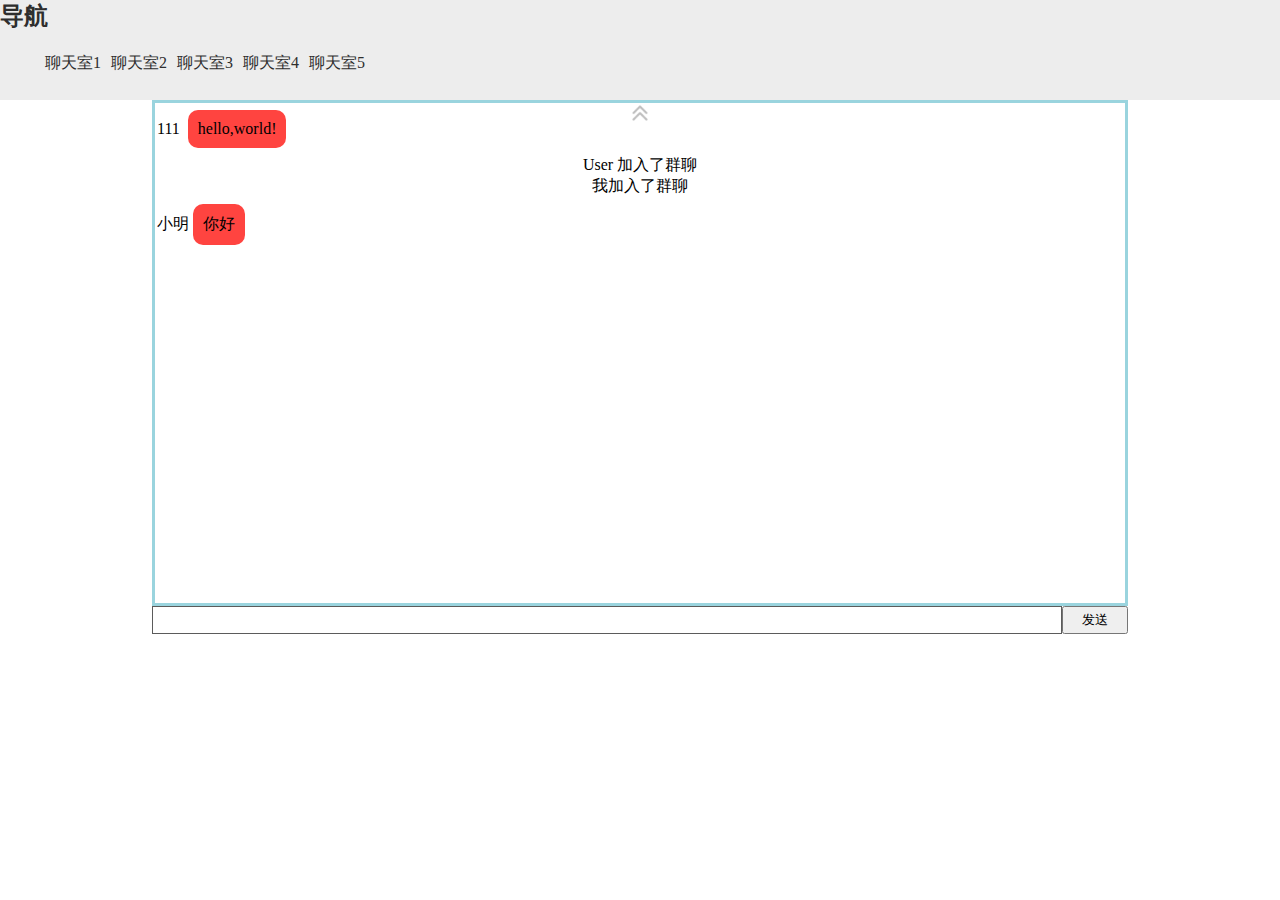
<file: index.html>
<!DOCTYPE html>
<html lang="UTF-8">
<head>
	<meta charset="UTF-8">
	<title>Document</title>
	<link rel="stylesheet" type="text/css" href="css/talk.css">
</head>
<body>
	<header>
		<h2>导航</h2>
		<ul>
			<li>聊天室1</li>
			<li>聊天室2</li>
			<li>聊天室3</li>
			<li>聊天室4</li>
			<li>聊天室5</li>
		</ul>
	</header>
		<div class="talk_window">
			<i class="more"></i>
			<div class="blank">
				<div class="other_talk">
					<i class="head_0">111</i>
					<div class="matter">
						hello,world!
					</div>
				</div>
				<div class="user_add">
					User 加入了群聊
				</div>
<!-- 				<div class="self_talk">
	<div class="matter">
		hello,world!
	</div>
	<i class="head_0">111</i>
	<div style="clear: all;"></div>
</div> -->
			</div>
		</div>
	<footer>
		<div class="footer_bg">
		<input type="text" id="talk_input">
	<!-- 	<div class="emotion">emotion</div> -->
		<button class="send_button">发送</button>
		<div style="clear: both;"></div>
		</div>
	</footer>
</body>
<script type="text/javascript" src="js/jquery-3.3.1.min.js"></script>
<script type="text/javascript" src="js/talk.js"></script>
</html>
</file>
<file: css/talk.css>
/**样式清除**/
body,html{
	width: 100%;
	height: 100%;
}
body,html,div,button,input,footer,header,h2{
	margin: 0;
	padding: 0px;
}
header{
	height: 100px;
	width: 100%;
	background-color: #EDEDED; 
	color: #2E2E2E;
	font-size: 16px;
}
ul{
	display: flex;
	align-items:center;
	flex-direction: row;
}
ul li{
	display: block;
	padding: 5px;
	list-style: none;
}
.talk_window{
	position: relative;
	margin:0 auto;
	height: 500px;
	width: 970px;
	overflow: hidden;
	border: 3px solid #9AD4DE;
}
.blank{
	position: relative;
	overflow:hidden;
	width: 100%;
	height: 600px;
	background-color:#FFFFFF; 
	transition: top 2s;
	-moz-transition: top 2s;	/* Firefox 4 */
	-webkit-transition: top 2s;	/* Safari 和 Chrome */
	-o-transition: top 2s;	/* Opera */
}
.other_talk{
	display: block;
	margin: 5px 0px;
}
.other_talk i{
	margin: 2px;
	font-style:normal;
}
.other_talk .matter{
	display: inline-block;
	padding: 10px;
	background-color: #FF4440 ;
	border-radius: 10px;
	max-width: 800px;
	margin: 2px;
}
.more{
	position: absolute;
	left: 475px;
	top: 0px;
	height: 20px;
	width: 20px;
	transform: rotate(90deg);
	background-size: 20px 20px;
	background-image: url("../images/more.png"); 
	z-index:10;
}
.more:hover{
	height: 30px;
	width: 30px;
	background-size: 30px 30px;
	left: 470px;
}
/* .self_talk{
	margin: 5px 0;
	float: right;
}
.self_talk i{
}
.self_talk .matter{
	display: inline-block;
	padding: 10px;
	background-color: #FF4440 ;
	border-radius: 10px;
	max-width: 800px;
} */
.footer_bg{
	height: 30px;
	width: 976px;
	margin: 0 auto;
}
#talk_input{
    display: block;
    padding:8px 4px;
    width:900px;
    height: 10px;
    border: 1px solid #5B5B5B;
}
.footer_bg *{
	float: left;
}
.send_button{
	height: 28px;
	width: 66px;
}
.user_add{
	text-align: center;
}
</file>
